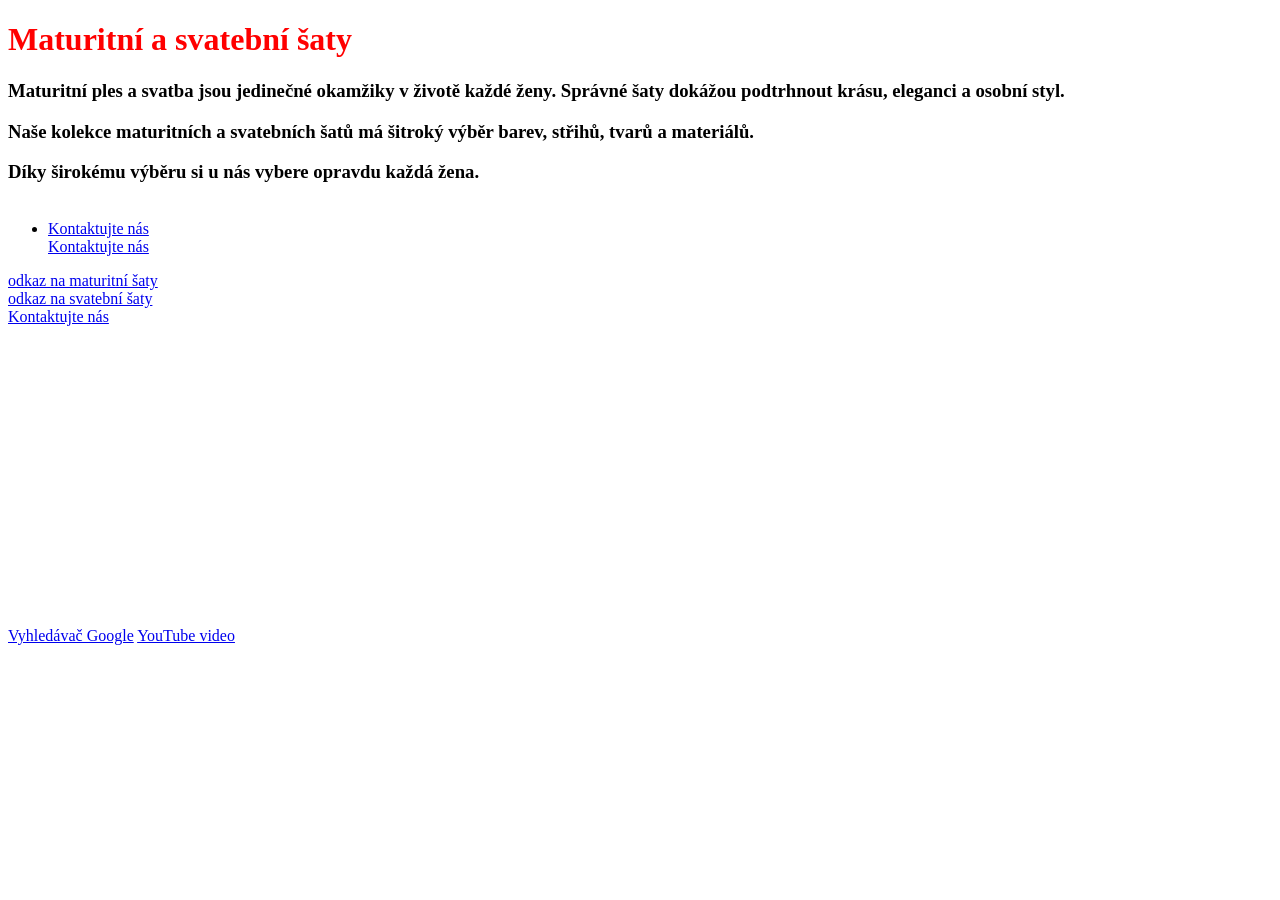
<file: index.html>
<!DOCTYPE html>
<html>
<head>
	<meta charset="utf-8">
	<meta name="viewport" content="width=device-width, initial-scale=1">
	<link rel="stylesheet" type="text/css" href="styly.css">
	<title>Šaty</title>
</head>

<h1>Maturitní a svatební šaty</h1>
<h3>Maturitní ples a svatba jsou jedinečné okamžiky v životě každé ženy. Správné šaty dokážou podtrhnout krásu, eleganci a osobní styl. </h3>
<h3>Naše kolekce maturitních a svatebních šatů má šitroký výběr barev, střihů, tvarů a materiálů. </h3>
<h3>Díky širokému výběru si u nás vybere opravdu každá žena.</h3> 

<ul><br> <li><a href="kontakty.html">Kontaktujte nás</a></li> <a href="kontakty.html">Kontaktujte nás</a></ul>


<a href="ahoj.html">odkaz na maturitní šaty</a> 
<br><a href="cauky.html">odkaz na svatební šaty</a>
<br><a href="kontakty.html">Kontaktujte nás</a>
<br><a href="https://www.google.com/">Vyhledávač Google</a>


<a href="https://www.youtube.com/watch?v=iuH_Red2kqQ">YouTube video</a>
<iframe width="560" height="315" src="https://www.youtube.com/embed/iuH_Red2kqQ?si=AAZjEEhkrUtJhPt8&amp;start=400" title="YouTube video player" frameborder="0" allow="accelerometer; autoplay; clipboard-write; encrypted-media; gyroscope; picture-in-picture; web-share" referrerpolicy="strict-origin-when-cross-origin" allowfullscreen></iframe>
</file>
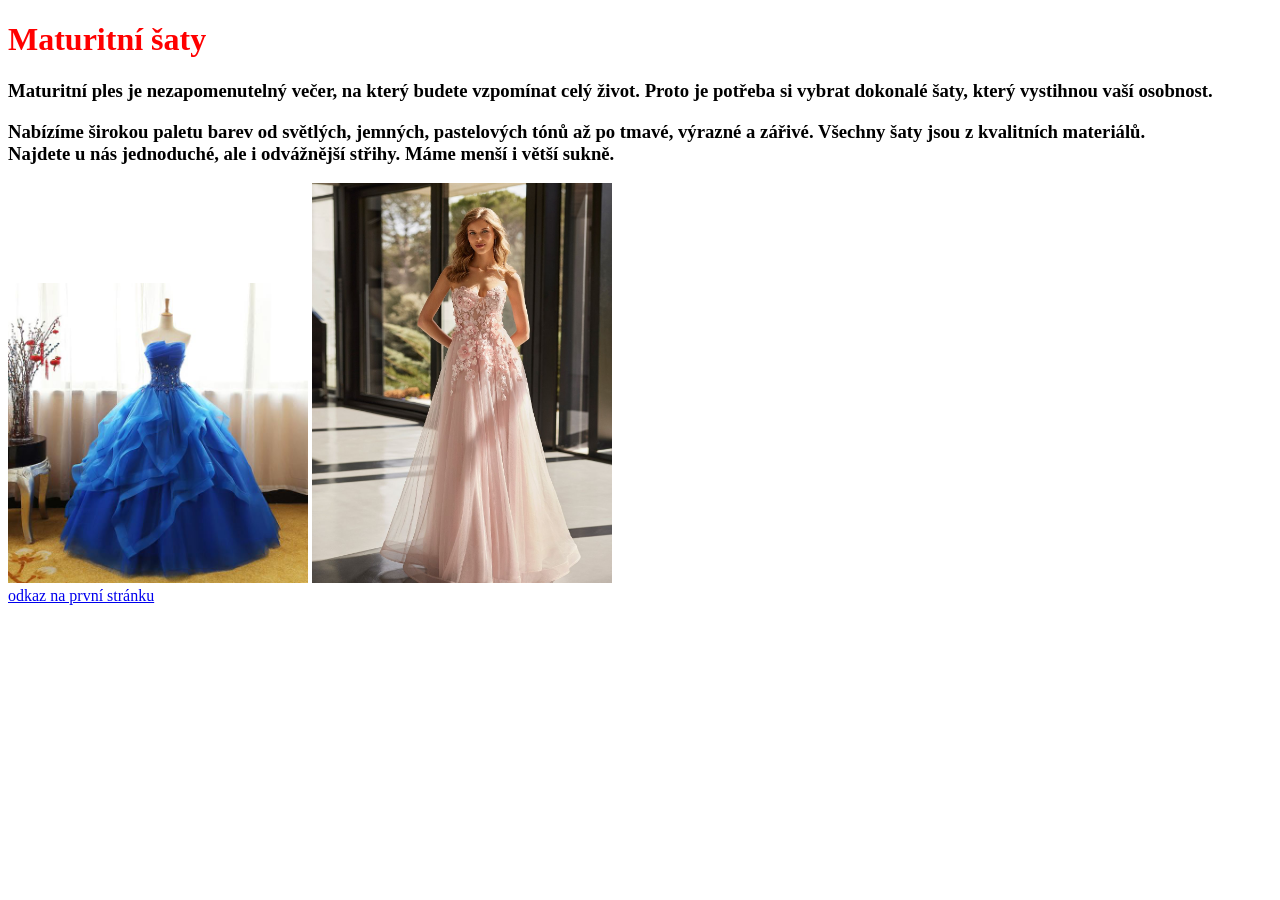
<file: ahoj.html>
<!DOCTYPE html>
<html>
<head>
	<meta charset="utf-8">
	<meta name="viewport" content="width=device-width, initial-scale=1">
	<link rel="stylesheet" type="text/css" href="styly.css">
	<title>Šaty</title>
</head>
<h1>Maturitní šaty</h1>
<h3>Maturitní ples je nezapomenutelný večer, na který budete vzpomínat celý život. Proto je potřeba si vybrat dokonalé šaty, který vystihnou vaší osobnost.</h3>
<h3>Nabízíme širokou paletu barev od světlých, jemných, pastelových tónů až po tmavé, výrazné a zářivé. Všechny šaty jsou z kvalitních materiálů. <br> Najdete u nás jednoduché, ale i odvážnější střihy. Máme menší i větší sukně.  </h3>



<img src="images/d142a (1).jpg"width="300">

<img src="images/8jc4-b.jpg"width="300">











<br><a href="index.html">odkaz na první stránku</a>

</body>
</html>
</file>
<file: styly.css>
h1{
	color: red;
 }
h1{
	
 }
</file>
